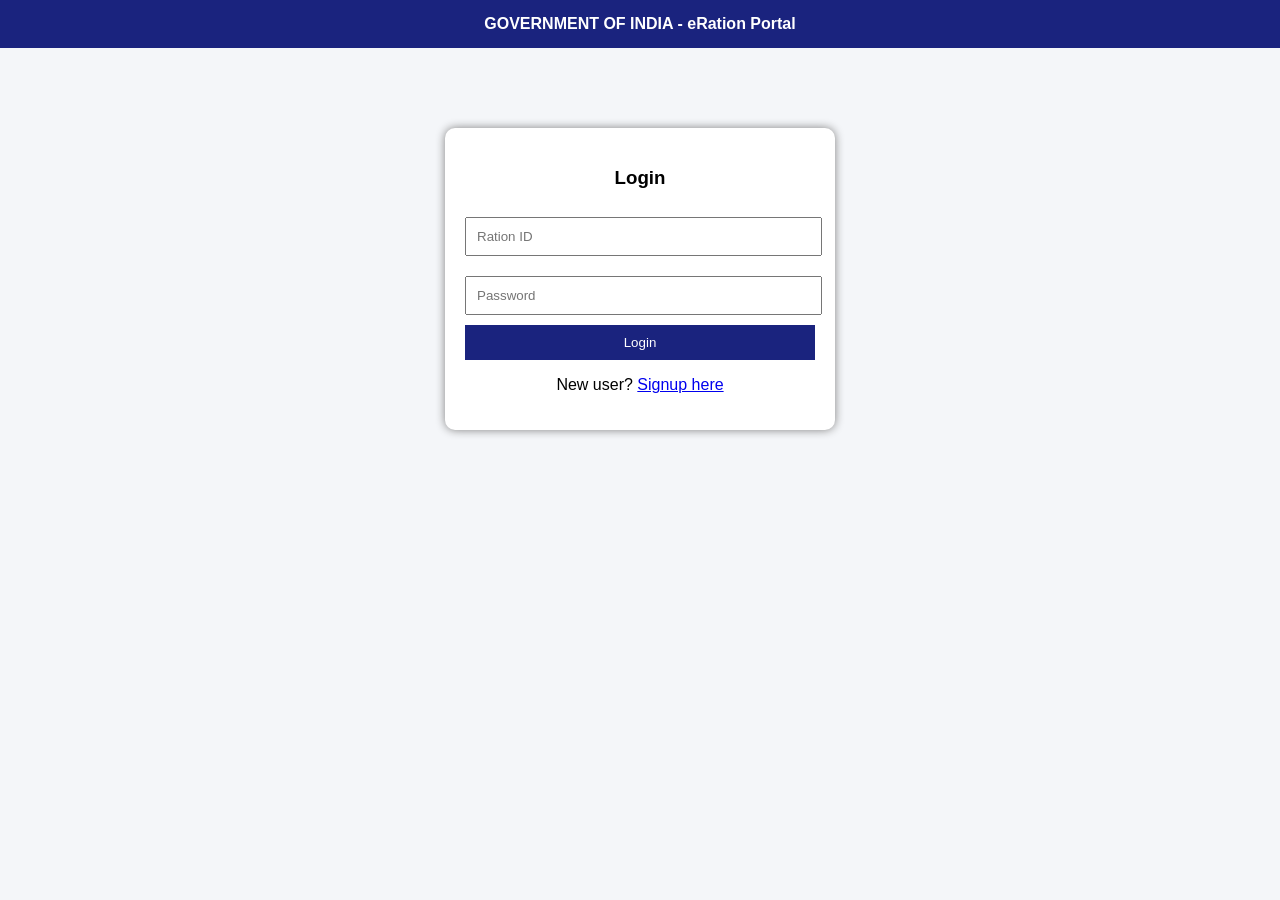
<file: index.html>
<!DOCTYPE html>
<html>
<head>
<title>e-Ration System</title>
<link rel="stylesheet" href="style.css">
</head>

<body>

<div class="header">GOVERNMENT OF INDIA - eRation Portal</div>

<div class="container">
  <h3>Login</h3>

  <input id="id" placeholder="Ration ID">
  <input id="pass" type="password" placeholder="Password">

  <button onclick="login()">Login</button>

  <p id="msg"></p>

  <p>New user? <a href="signup.html">Signup here</a></p>
</div>

<script>
async function login(){
  let id = document.getElementById("id").value;
  let pass = document.getElementById("pass").value;

  let res = await fetch("/api/login", {
    method:"POST",
    headers:{"Content-Type":"application/json"},
    body: JSON.stringify({id, password:pass})
  });

  let data = await res.json();

  if(data.success){
    localStorage.setItem("user", JSON.stringify(data.user));
    window.location="dashboard.html";
  } else {
    document.getElementById("msg").innerText="Invalid Login";
  }
}
</script>

</body>
</html>
</file>
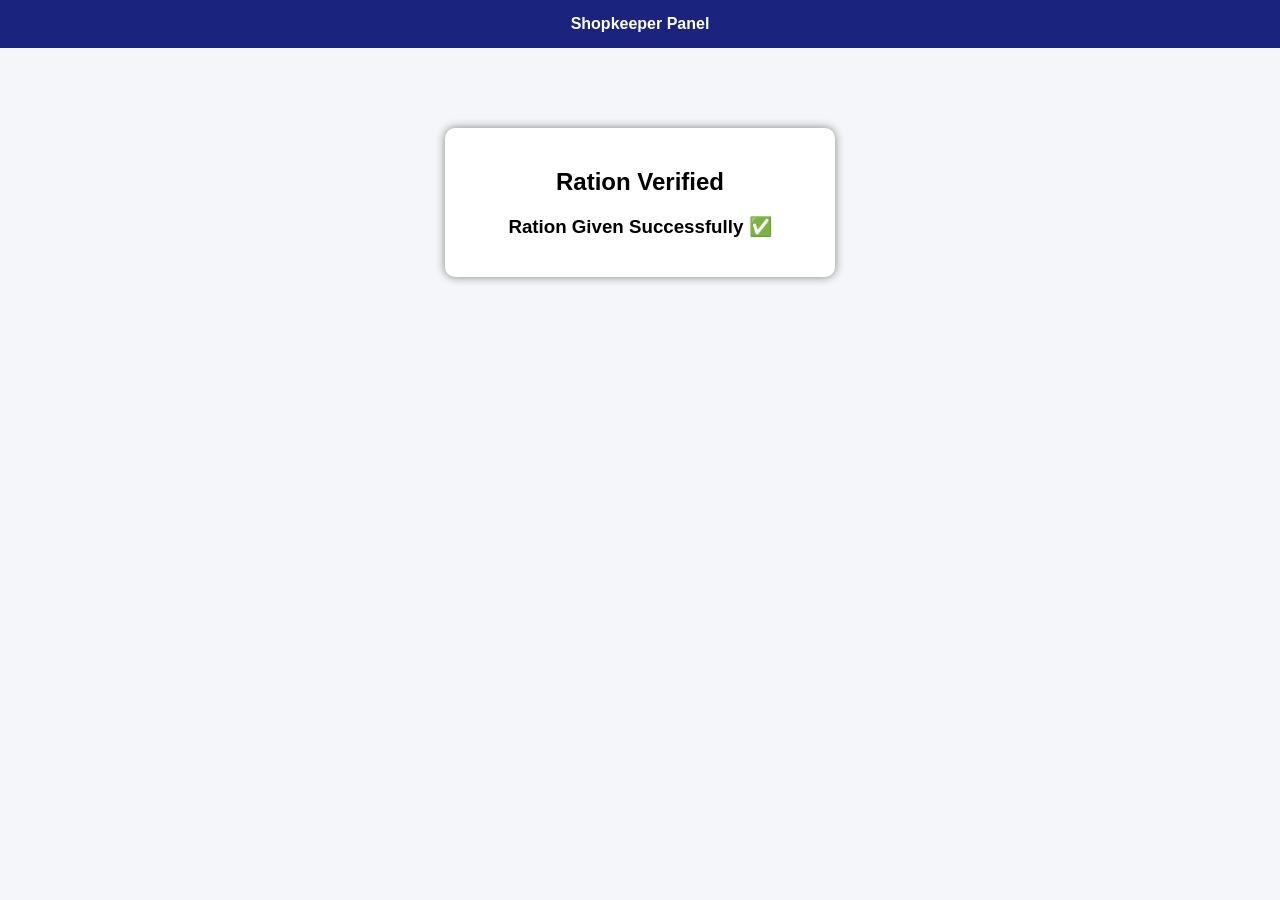
<file: shopkeeper.html>
<!DOCTYPE html>
<html>
<head>
<title>Success</title>
<link rel="stylesheet" href="style.css">
</head>

<body>

<div class="header">Shopkeeper Panel</div>

<div class="container">

  <h2>Ration Verified</h2>
  <h3>Ration Given Successfully ✅</h3>

</div>

</body>
</html>
</file>
<file: style.css>
body {
  margin:0;
  font-family: Arial;
  background:#f4f6f9;
}

.header {
  background:#1a237e;
  color:white;
  padding:15px;
  text-align:center;
  font-weight:bold;
}

.container {
  width:350px;
  margin:80px auto;
  background:white;
  padding:20px;
  border-radius:10px;
  box-shadow:0 0 10px gray;
  text-align:center;
}

input {
  width:95%;
  padding:10px;
  margin:10px 0;
}

button {
  width:100%;
  padding:10px;
  background:#1a237e;
  color:white;
  border:none;
  cursor:pointer;
}
</file>
